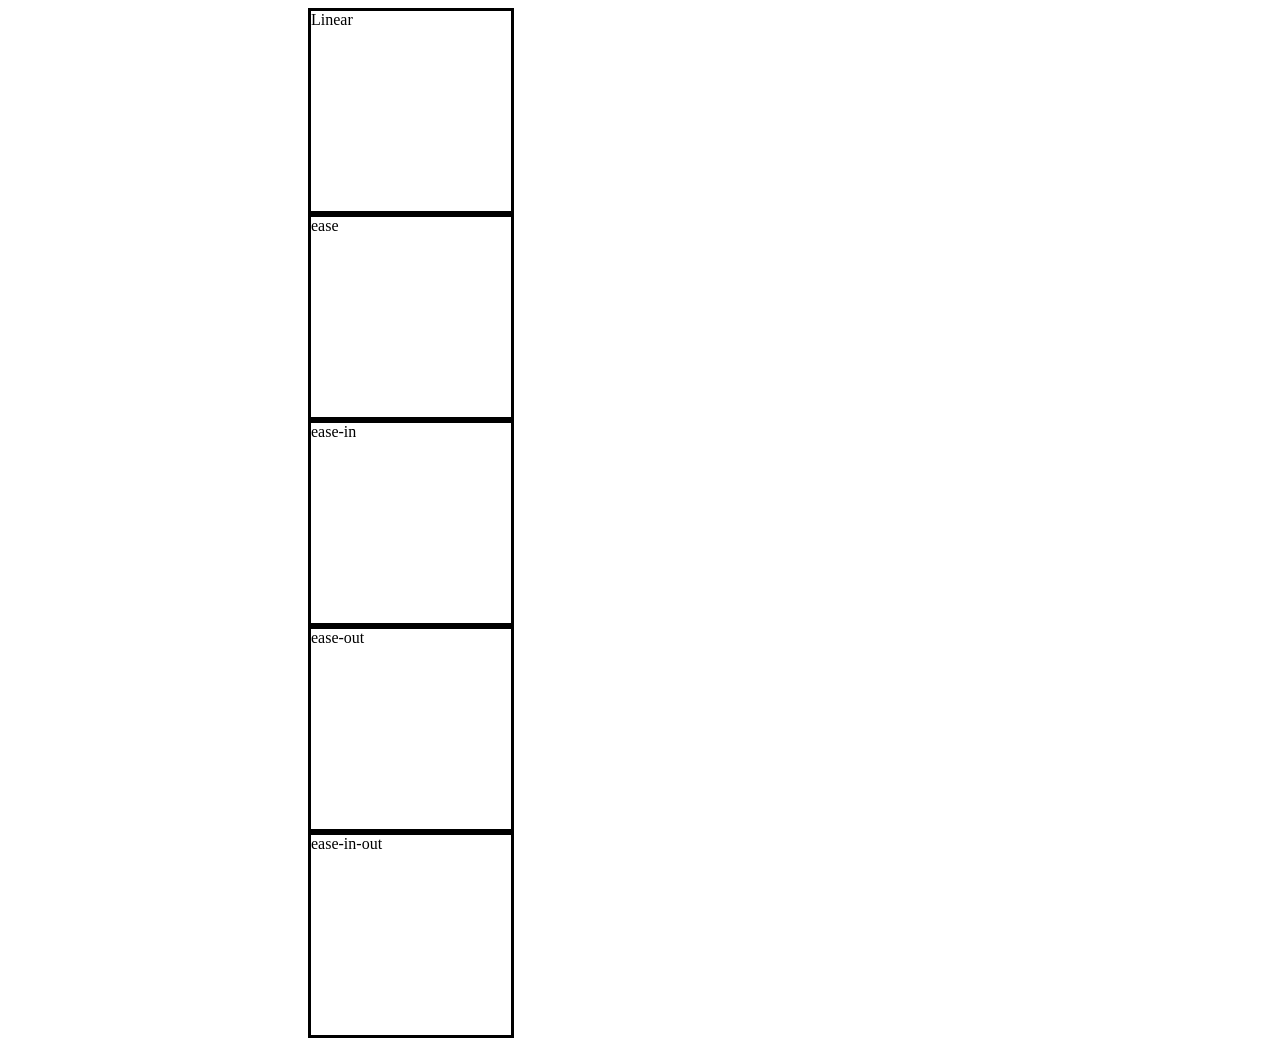
<file: CSS animation/index.html>
<!DOCTYPE html>
<html lang="en">
<head>
    <meta charset="UTF-8">
    <meta http-equiv="X-UA-Compatible" content="IE=edge">
    <meta name="viewport" content="width=device-width, initial-scale=1.0">
    <link rel="stylesheet" href="style.css" type="text/css">
    <title>Document</title>
</head>
<body>

    <div class="box div1">Linear</div>
    <div class="box div2">ease</div>
    <div class="box div3">ease-in</div>
    <div class="box div4">ease-out</div>
    <div class="box div5">ease-in-out</div>
    
</body>
</html>
</file>
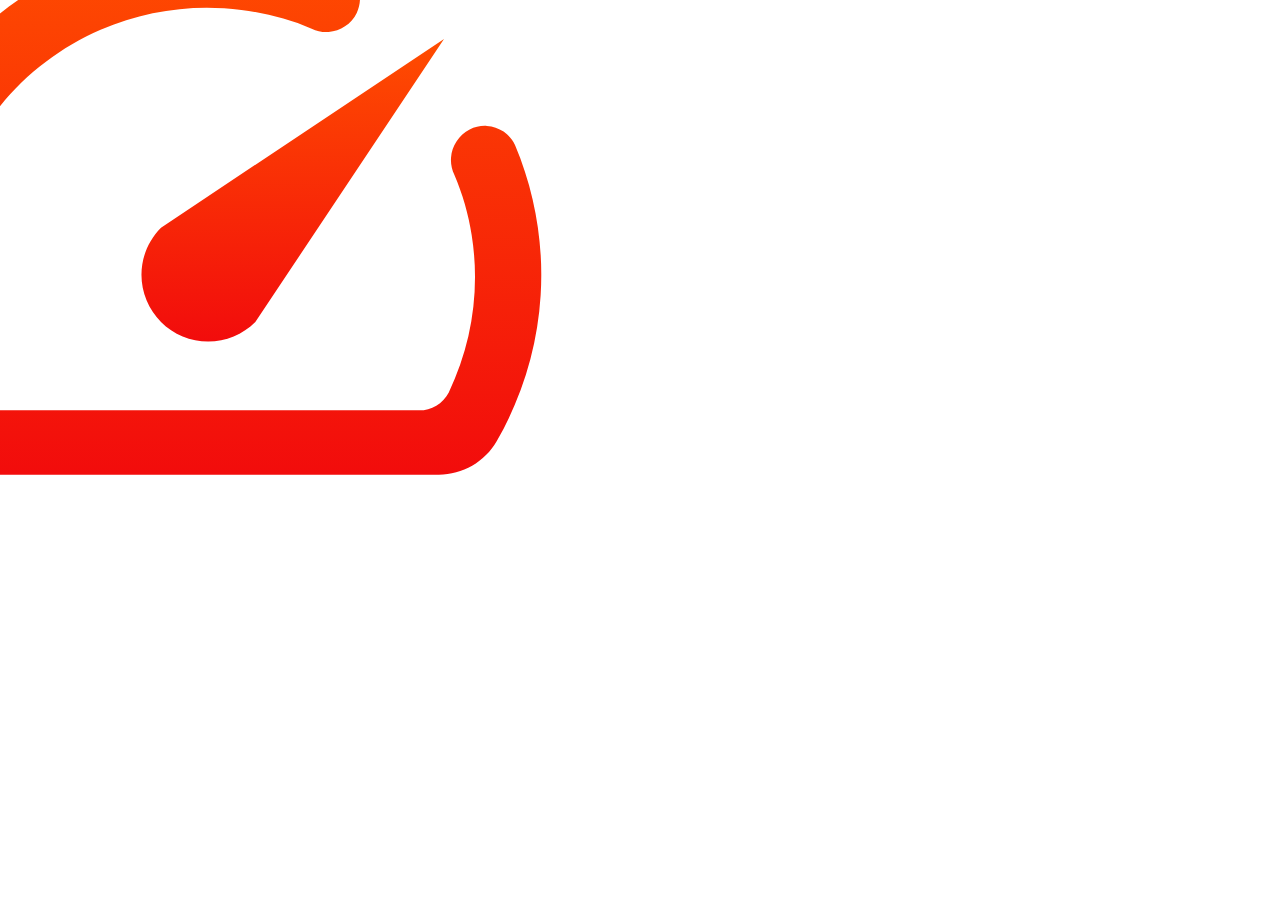
<file: HTML e CSS/index.html>
<!DOCTYPE html>
<html lang="en">

<head>
    <meta charset="UTF-8">
    <meta http-equiv="X-UA-Compatible" content="IE=edge">
    <meta name="viewport" content="width=device-width, initial-scale=1.0">
    <link rel="stylesheet" href="style.css" type="text/css">
    <title>Document</title>
</head>

<body>
    <img src="velocidade.svg" alt="oi">
</body>

</html>
</file>
<file: CSS animation/style.css>
@keyframes changecolor {
    /*
    from { background-color: blue;}
    to { background-color: red;}
    */
    0%{ background-color: blue;}
    25%{ background-color: red; width: 400px}
    50%{ background-color: yellow;}
    100%{ background-color: green; width: 100px;}
}

@keyframes movee {
    0%{left: 0px;}
    100%{left: 300px;}
}

.box{
    position: relative; /* sem ele, não vai o left ali*/
    width: 200px;
    height: 200px;
    border: solid;
    animation-name: movee;
    animation-duration: 3s;
    animation-iteration-count: 3;
    animation-fill-mode:forwards; /* permanece com a última animação 
    /* animation-direction: alternate-reverse;
    animation-delay: 2s;
    animation-fill-mode: backwards; /* já começa meio q na animação, como se não tivesse o delay 
    animation-fill-mode: both; para poder usar os dois juntos, backwards e forwards */

    /* animation: name duration time-function delay interation-count direction fill-mode */
    animation: movee 3s linear 0s 3 normal forwards; /* resumir em apenas uma linha */
}

.div1{
    animation-timing-function: linear;
}

.div2{
    animation-timing-function: ease;
}

.div3{
    animation-timing-function: ease-in;
}

.div4{
    animation-timing-function:ease-out;
}

.div5{
    animation-timing-function: ease-in-out;
}

.btn{
    display: inline-block;
    padding: 20px;
    background-color: #428BCA;
    color: #fff;
    font-size: 30px;

    transition-property: background-color, padding; /* ou só coloca all */
    transition-duration: 500ms, 1s; /* 500ms para background e 1s para padding */
    transition-delay: 100ms;
    transition-timing-function: ease-in;

    transition: background-color 500ms ease-out, padding 800ms; /* é nessa ordem de cima */
}

.btn:hover{
    background-color: #2228CA;
    padding-right: 30px;
    padding-left: 30px;
}
</file>
<file: HTML e CSS/style.css>
img{
    width: 400px;
    transform: scale(2);
}
</file>
